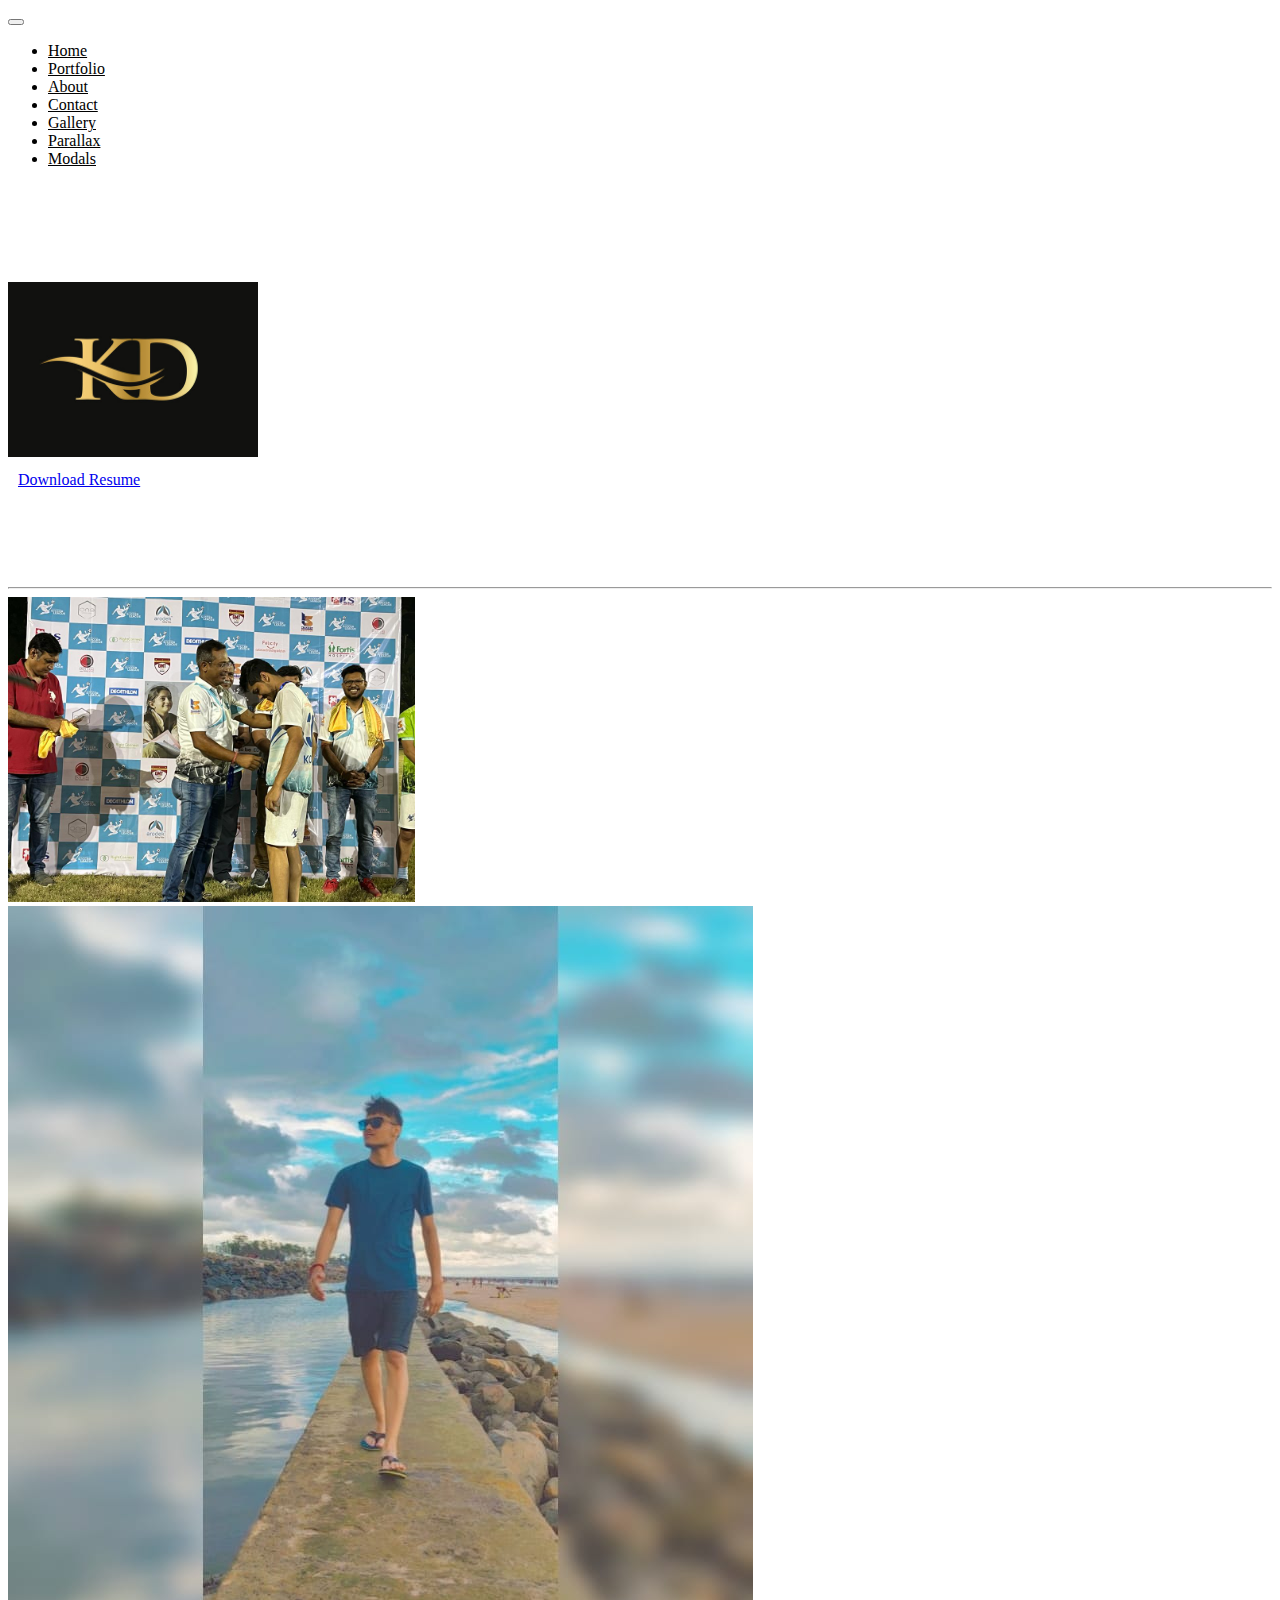
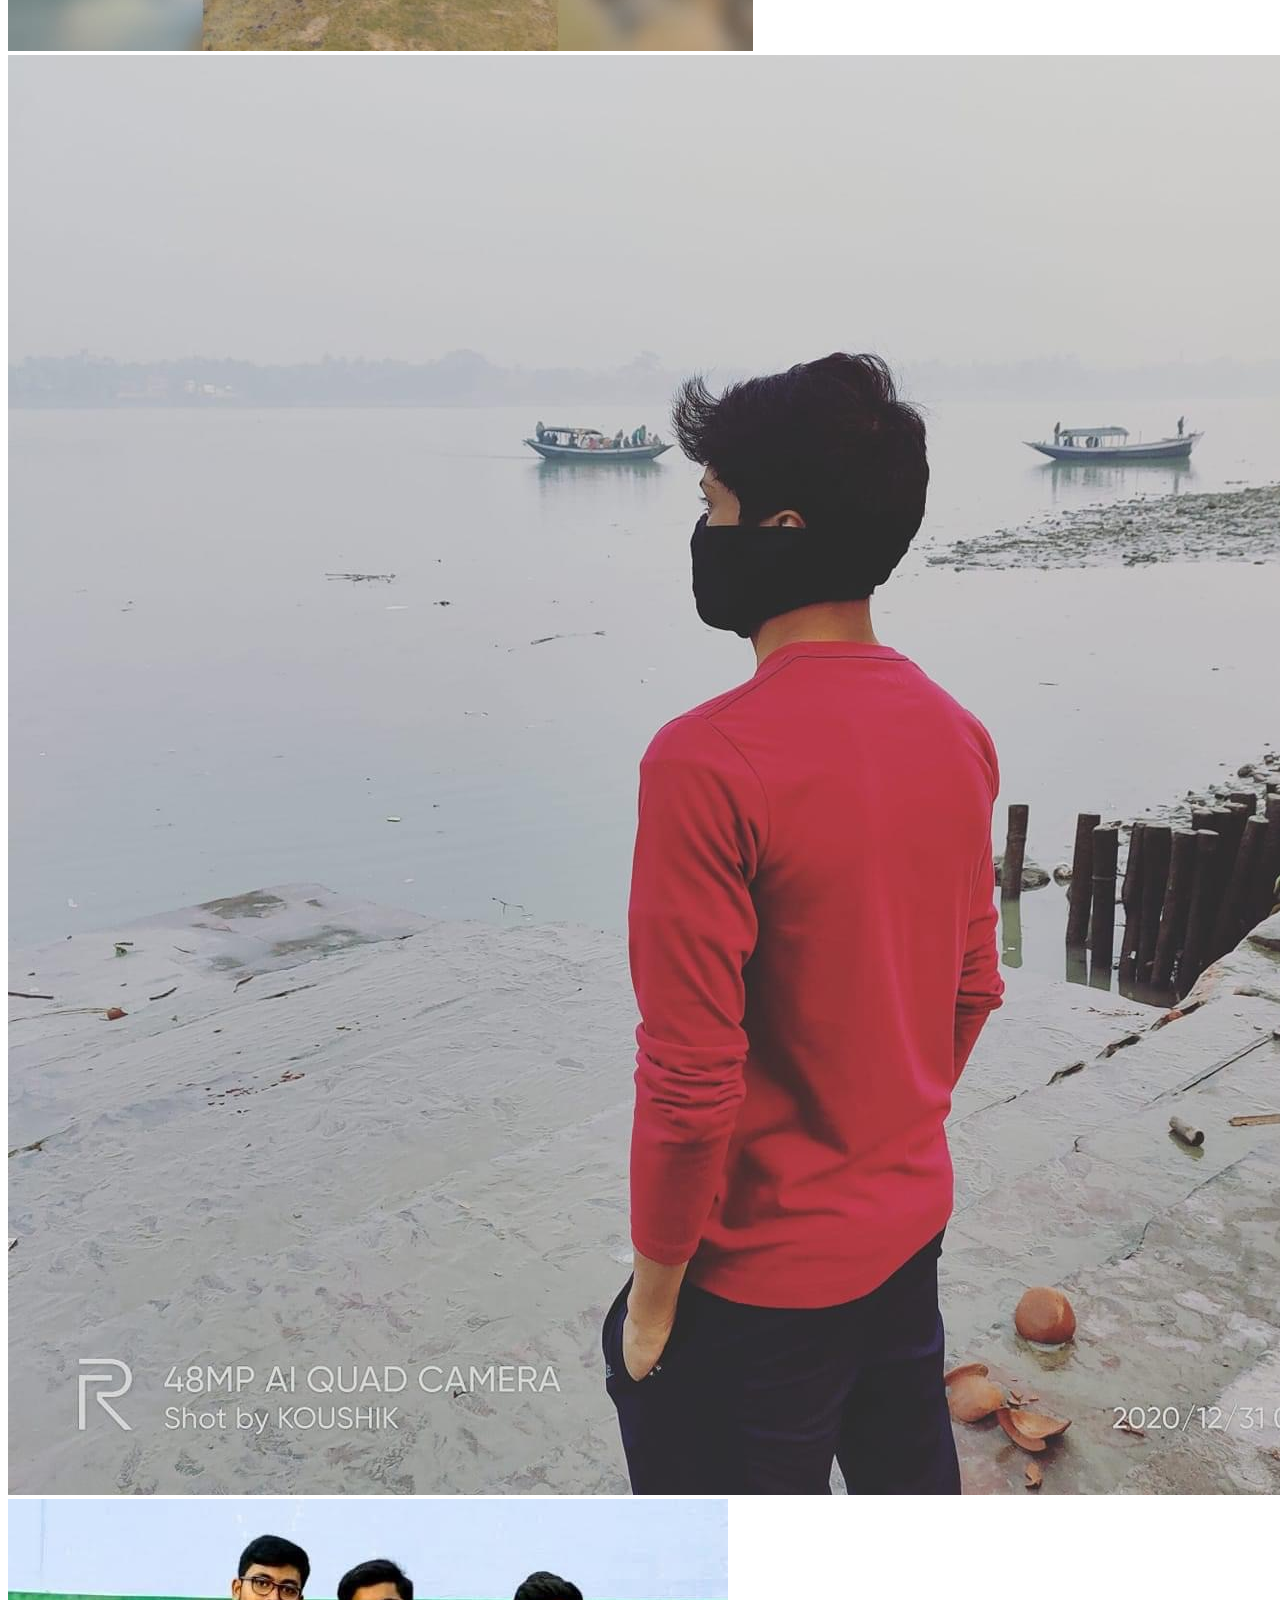
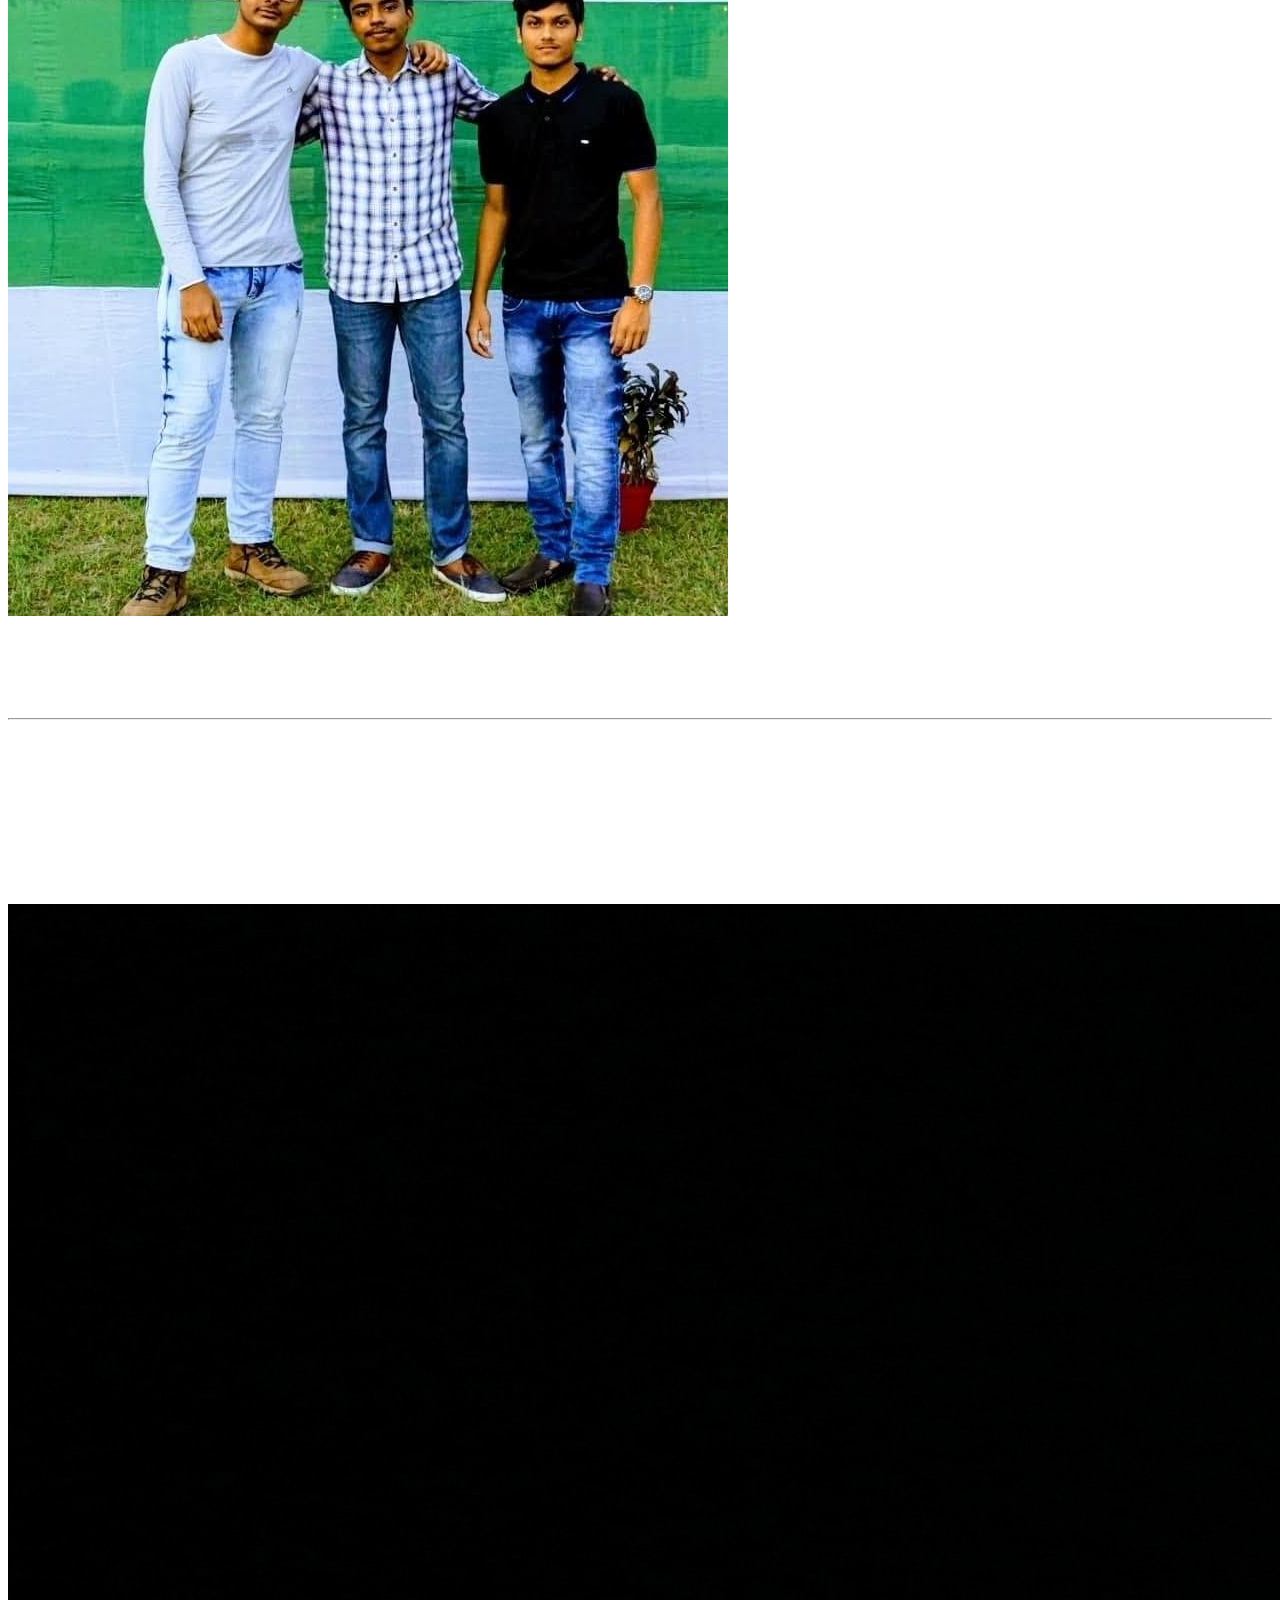
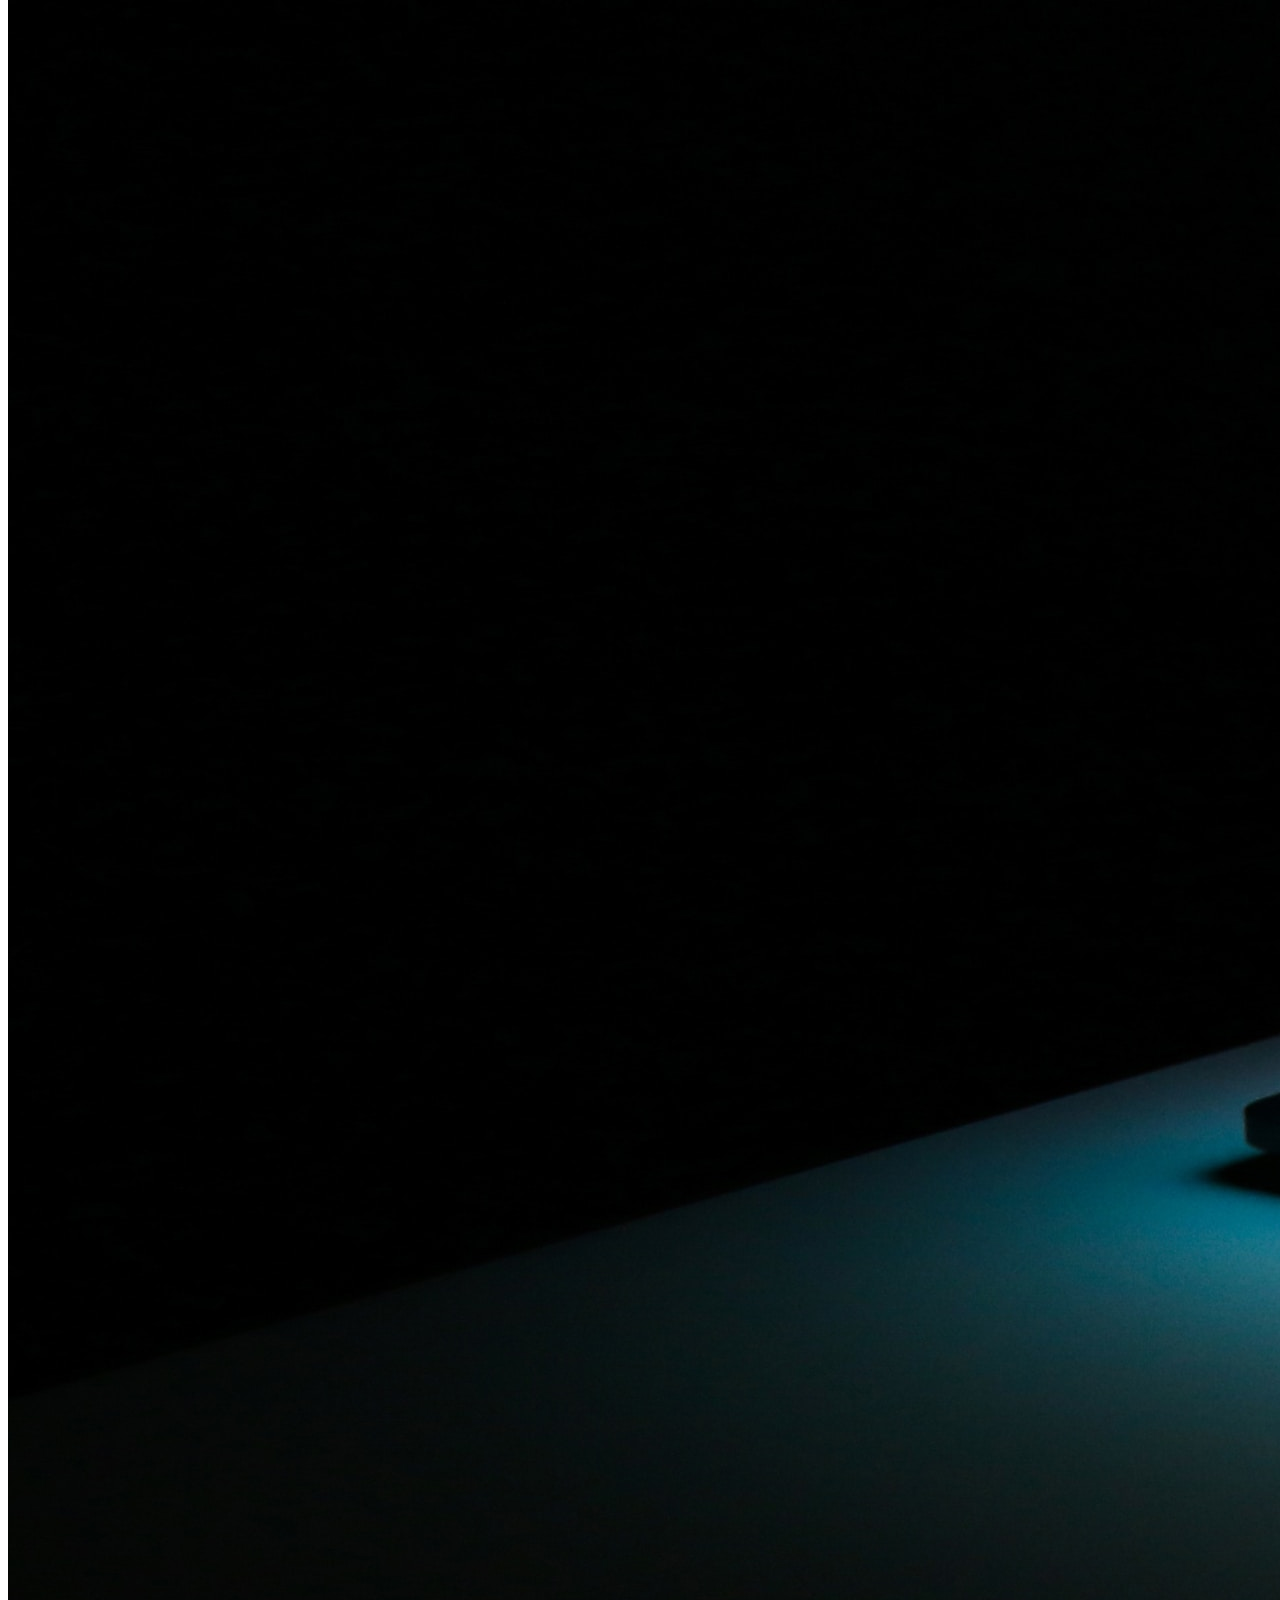
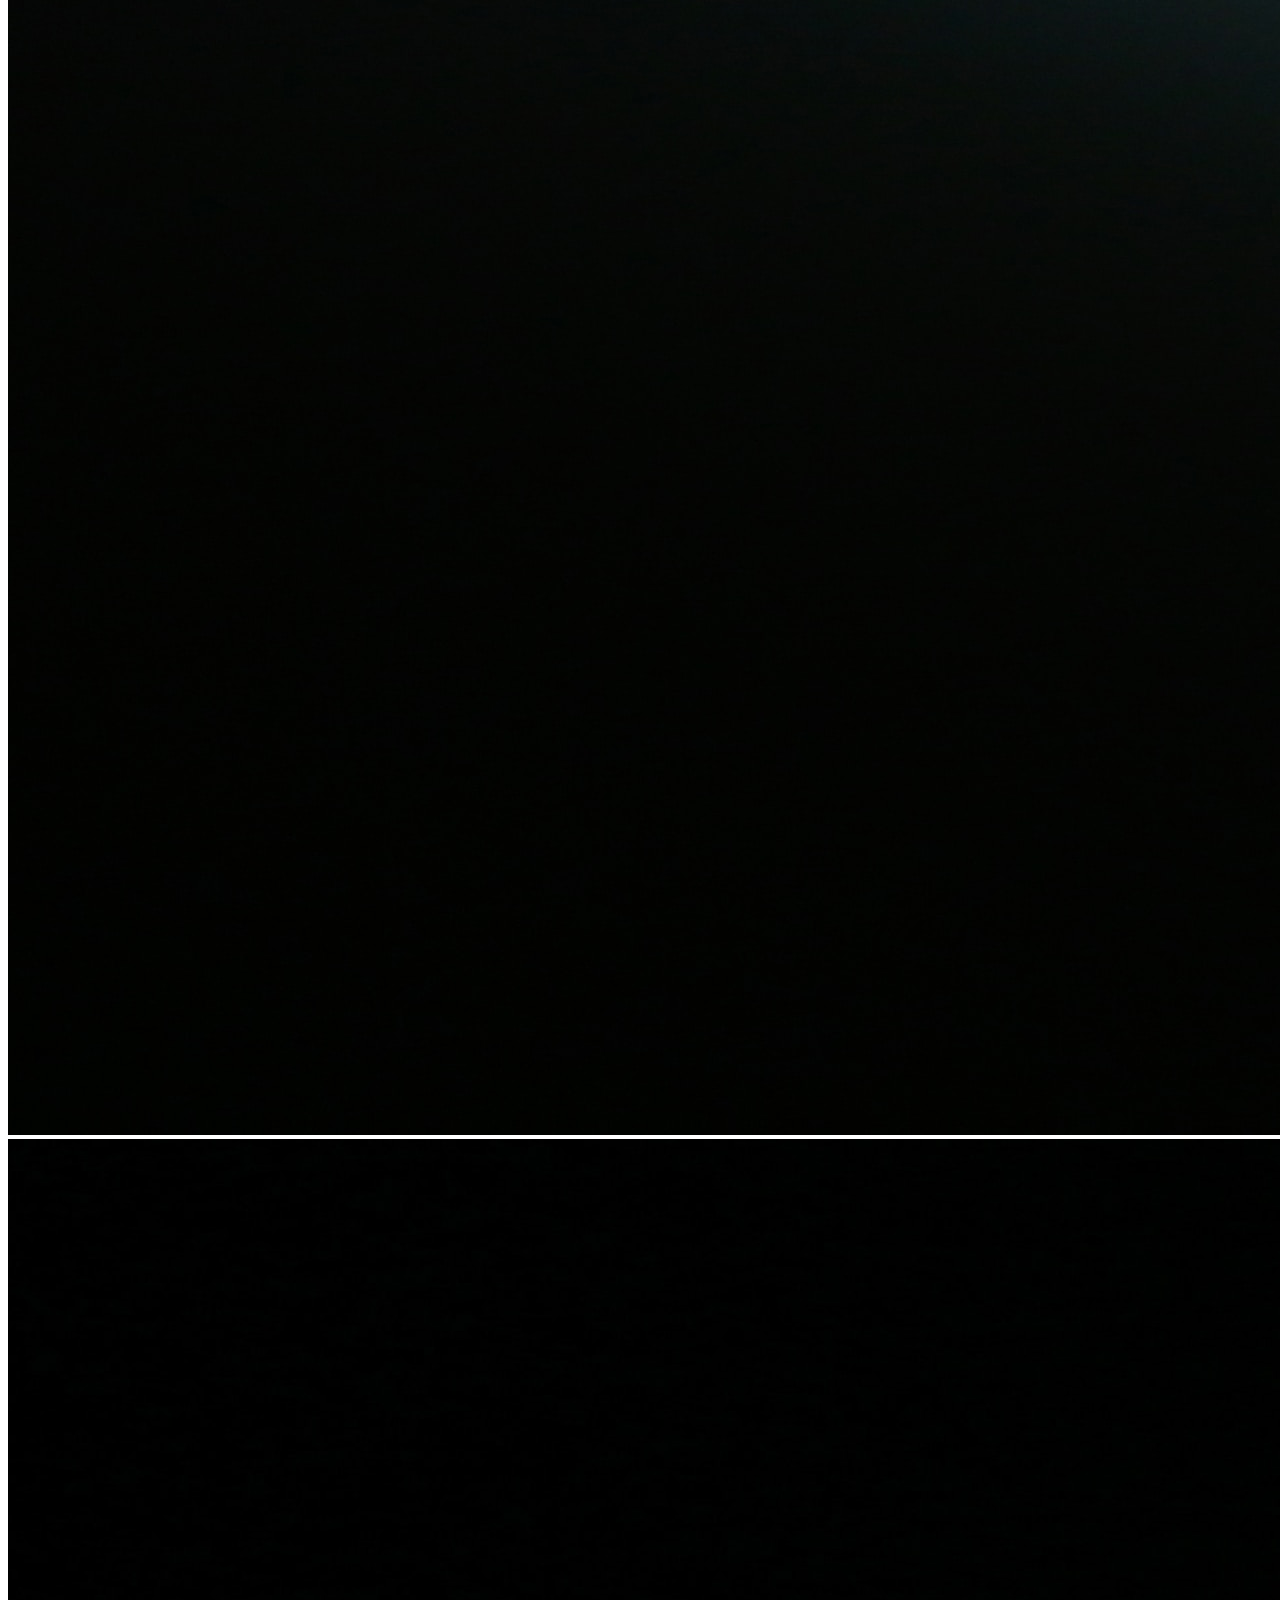
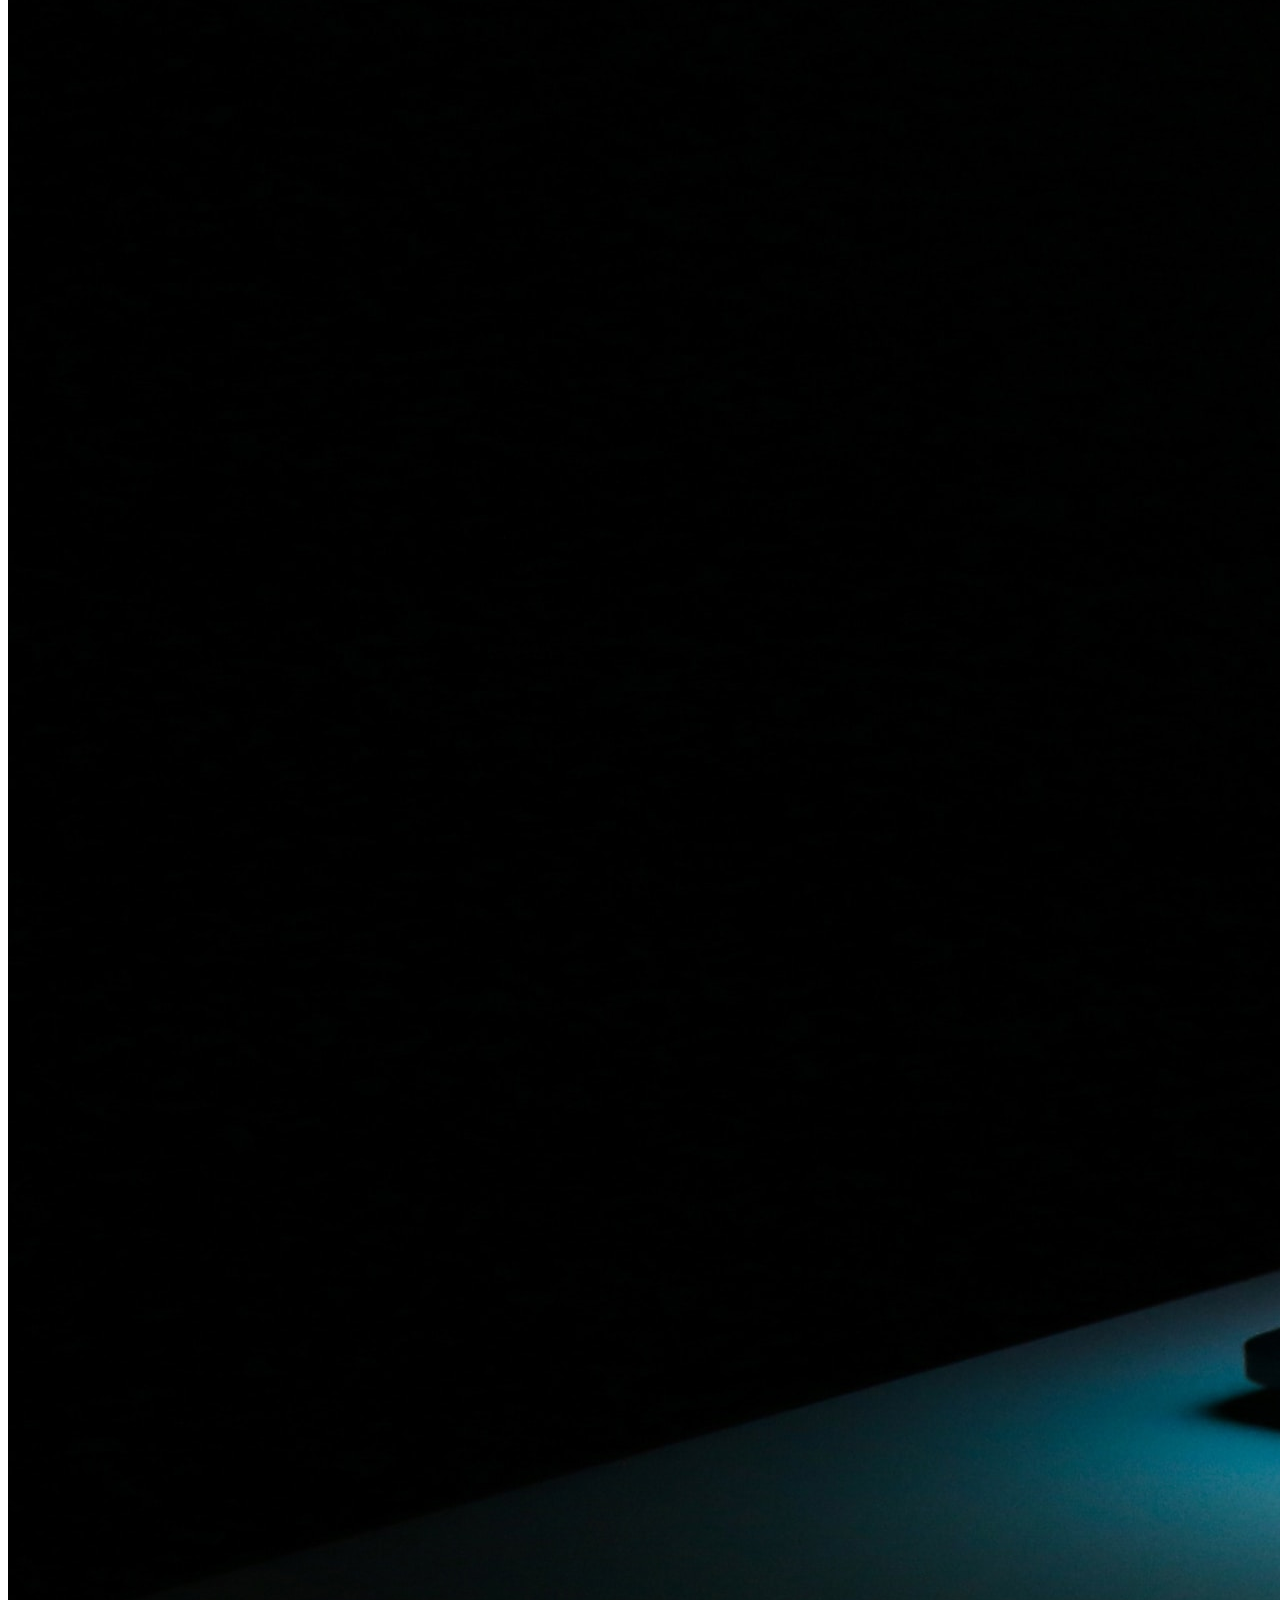
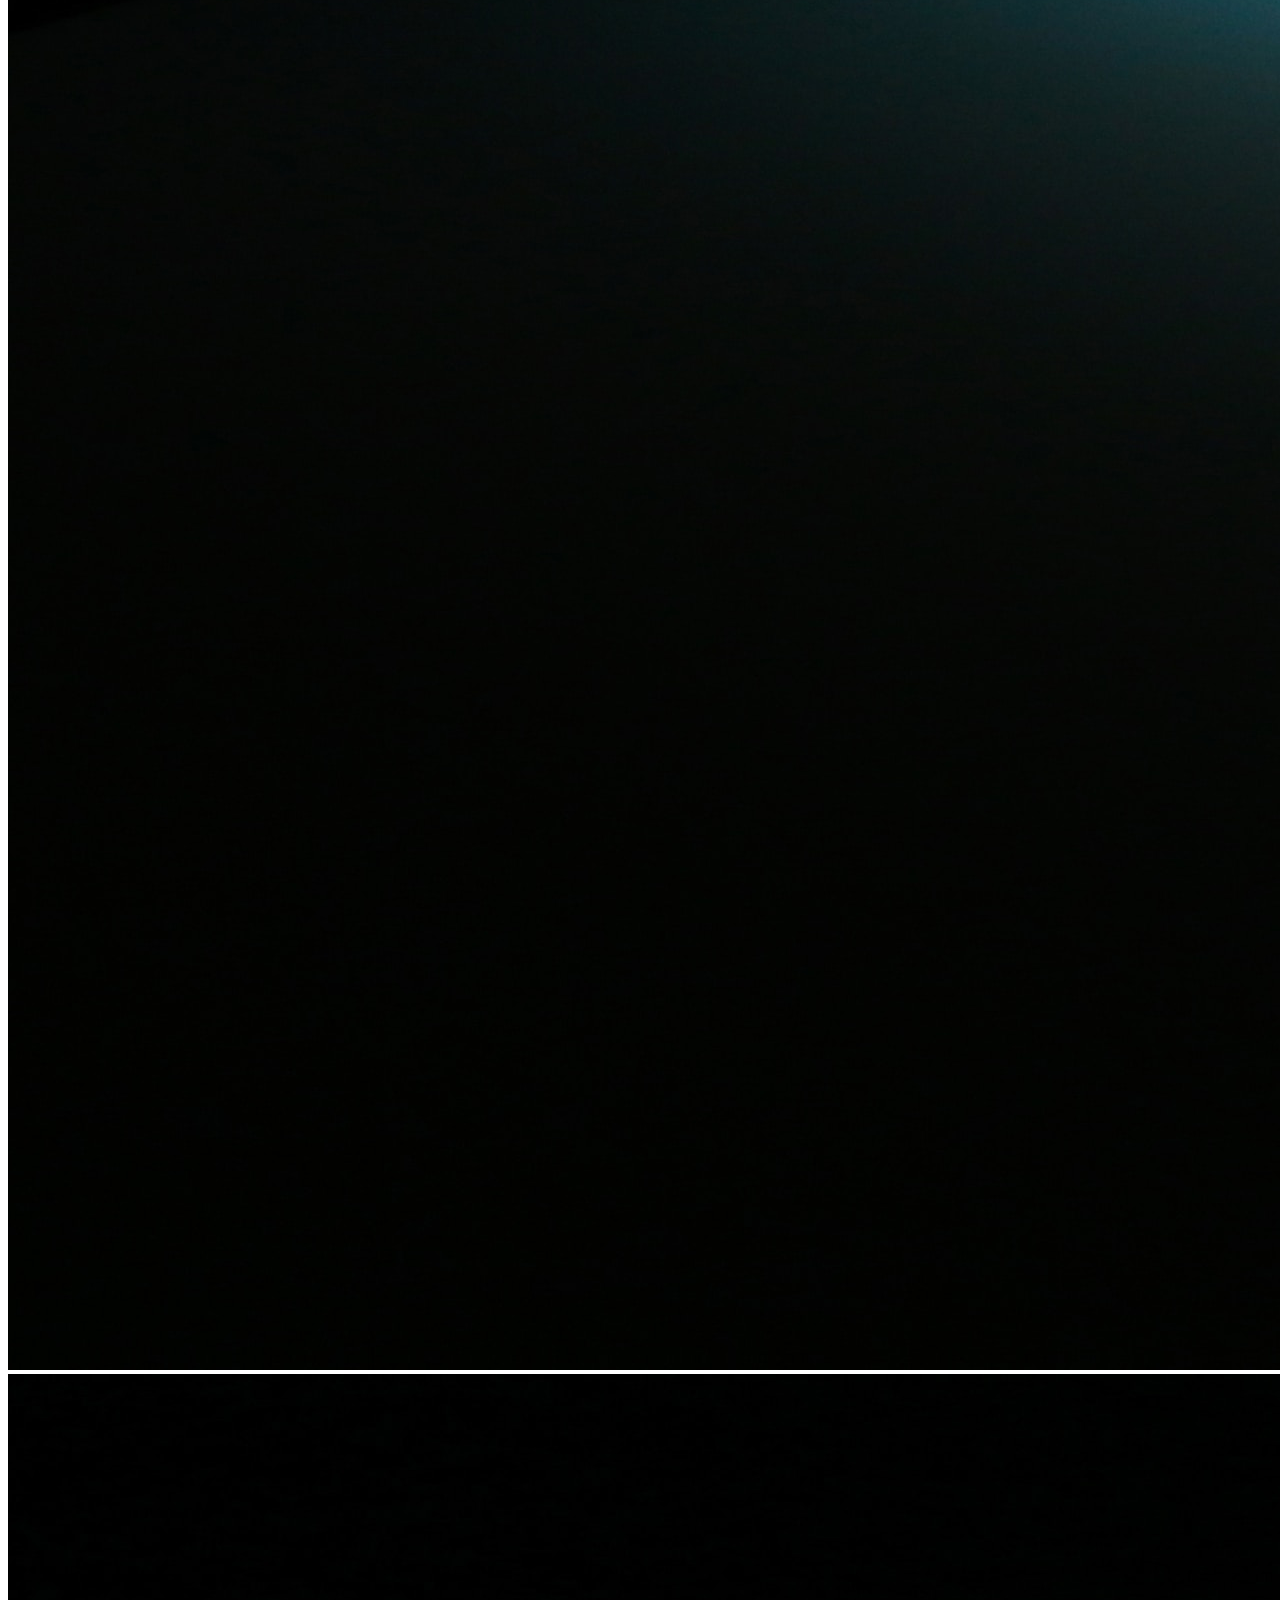
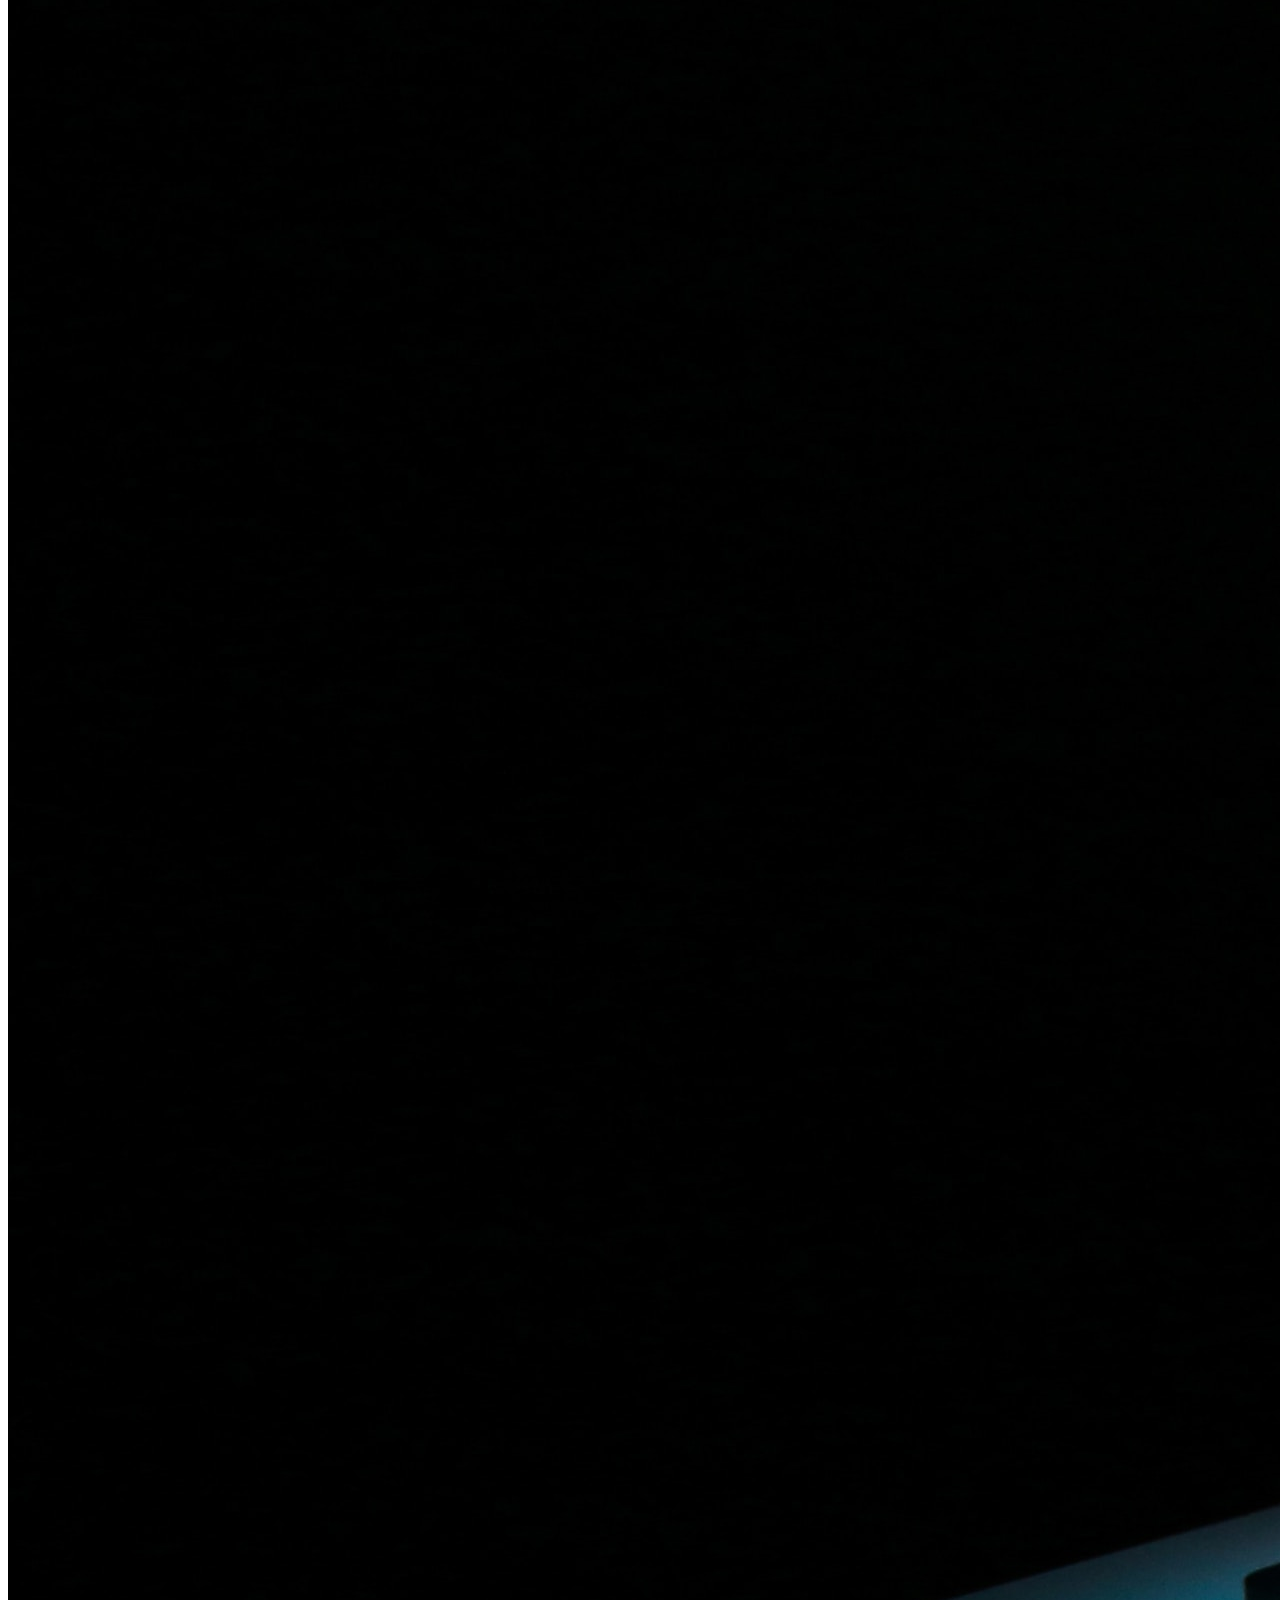
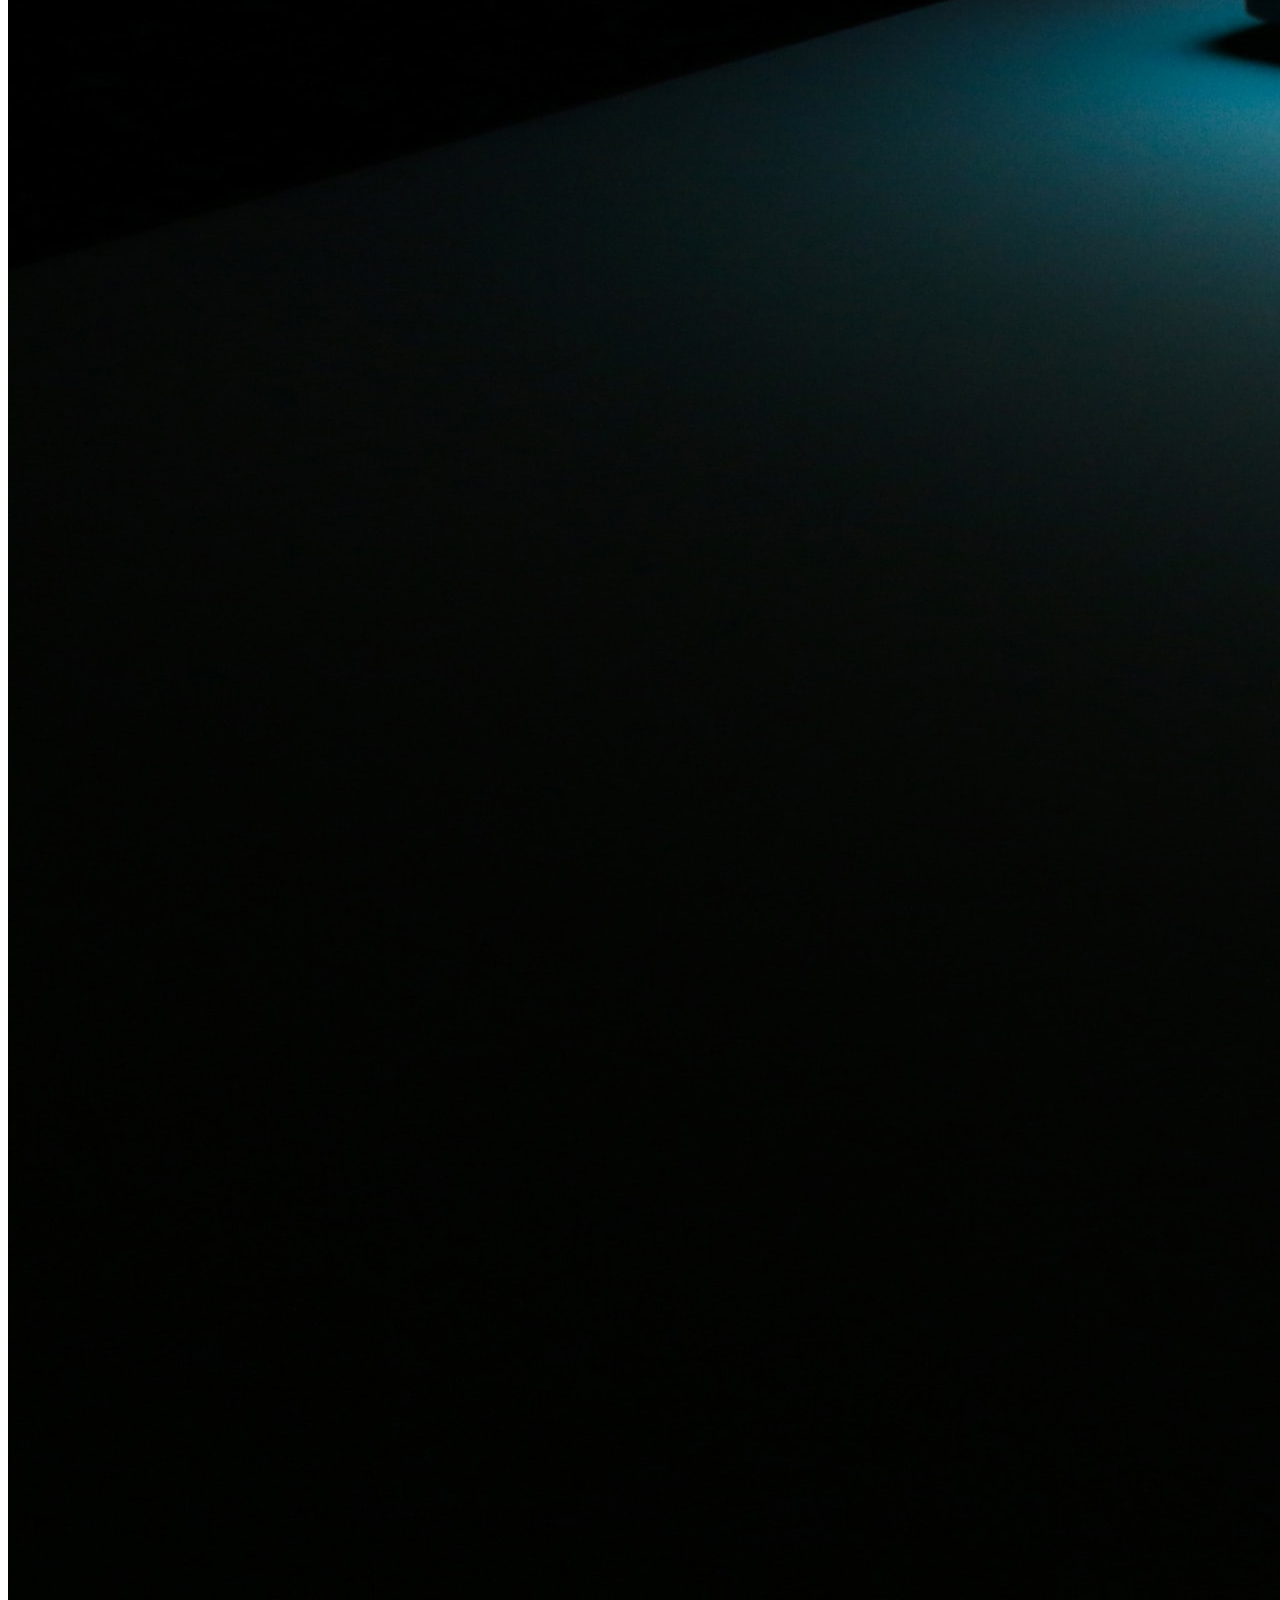
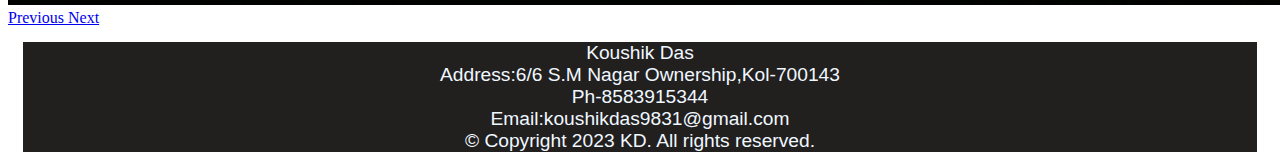
<file: index.html>
<!DOCTYPE html>
<html lang="en">
<head>
    <meta charset="UTF-8">
    <meta http-equiv="X-UA-Compatible" content="IE=edge">
    <meta name="viewport" content="width=device-width, initial-scale=1.0">
    <title>KD</title>
    <link href="https://cdn.jsdelivr.net/npm/bootstrap@5.3.1/dist/css/bootstrap.min.css" rel="stylesheet" integrity="sha384-4bw+/aepP/YC94hEpVNVgiZdgIC5+VKNBQNGCHeKRQN+PtmoHDEXuppvnDJzQIu9" crossorigin="anonymous">
    <style>
        /* body{
          background-image: url(./ales-nesetril-Im7lZjxeLhg-unsplash.jpg);
        width: 100%;
    height: 100vh;
    background-size: cover;
    background-position: center;
        color: aliceblue;
        } */
    </style>
</head>
<body>
    <!-- Navbar -->
<nav class="navbar navbar-expand-md bg-light navbar-light">
    <div class="container">
      <button class="navbar-toggler" type="button" data-bs-toggle="collapse" data-bs-target="#navbarCollapse">
        <span class="navbar-toggler-icon"></span>
      </button>
      <div class="collapse navbar-collapse" id="navbarCollapse">
        <ul class="navbar-nav ms-auto">
          <li class="nav-item">
            <a class="nav-link" href="#home"  style="color: rgb(0, 0, 0);">Home</a>
          </li>
          <li class="nav-item">
            <a class="nav-link" href="#portfolio" style="color: rgb(0, 0, 0);">Portfolio</a>
          </li>
          <li class="nav-item">
            <a class="nav-link" href="#about" style="color: rgb(0, 0, 0);">About</a>
          </li>
          <li class="nav-item">
            <a class="nav-link" href="./registration.html" style="color: rgb(0, 0, 0);">Contact</a>
          </li>
          <li class="nav-item">
            <a class="nav-link" href="./photo_gallery.html" style="color: rgb(0, 0, 0);">Gallery</a>
          </li>
          <li class="nav-item">
            <a class="nav-link" href="./para.html" style="color: rgb(0, 0, 0);">Parallax</a>
          </li>
          <li class="nav-item">
            <a class="nav-link" href="./hero_section.html" style="color: rgb(0, 0, 0);">Modals</a>
          </li>
        </ul>
      </div>
    </div>
  </nav>


<!-- Header -->
<header class="bg-dark text-center py-5" id="home" style="color: #fff;">
    <div class="container">
      <h1 class="display-8">Welcome to KD's Website</h1>
      <p class="lead" style="font-family: sans-serif;">Django Developer.</p>
      <img src="./img.jpg" class="img-fluid rounded-circle d-none d-md-block mx-auto" style="width: 250px;" alt="Profile Image">
      <div style="margin: 10px; ">
        <a href="#" class="btn btn-primary btn-lg">Download Resume <i class="fa fa-download"></i></a>
      </div>
    </div>
  </header>


<!-- Portfolio Section -->
<section class="py-5 bg-dark" id="portfolio" style="color: #fff;">
    <div class="container">
      <h2 class="text-center" style="font-size:35px;">My Portfolio</h2>
      <hr class="w-25 mx-auto pb-4">
      <div class="row g-4">
        <div class="col-md-6 col-lg-3">
          <img src="./MSPT0799.JPG" class="img-fluid rounded" alt="Portfolio Image" style="height: 305px;">
        </div>
        <div class="col-md-6 col-lg-3">
          <img src="./IMG_0284.JPG" class="img-fluid rounded" alt="Portfolio Image">
        </div>
        <div class="col-md-6 col-lg-3">
          <img src="./IMG_0299.JPG" class="img-fluid rounded" alt="Portfolio Image">
        </div>
        <div class="col-md-6 col-lg-3">
          <img src="./IMG_0320.JPG" class="img-fluid rounded" alt="Portfolio Image">
        </div>

        <!-- <div class="col-md-6 col-lg-3">
          <img src="./MSPT0799.JPG" class="img-fluid rounded" alt="Portfolio Image">
        </div>
        <div class="col-md-6 col-lg-1">
          <img src="./my_photo.jpg" class="img-fluid rounded" alt="Portfolio Image">
        </div>
        <div class="col-md-6 col-lg-1">
          <img src="./hello.JPG" class="img-fluid rounded" alt="Portfolio Image">
        </div> -->

        <!-- <div class="col-md-6 col-lg-2">
            <img src="./chota bheem.webp" class="img-fluid rounded" alt="Portfolio Image">
          </div>
        </div> -->
        <!-- <div class="col-md-6 col-lg-2">
          <img src="./hanuman.jpg" class="img-fluid rounded" alt="Portfolio Image">
        </div> -->
      </div>
    </div>
  </section>

  <!-- About Section -->
<section class="py-5 bg-dark" id="about" style="color: #fff;">
    <div class="container">
      <h2 class="text-center" style="font-size:35px;">About</h2>
      <hr class="w-25 mx-auto pb-4">
      <p class="display-6" style="font-family:sans-serif;">Python developer seeking to use excellent teamwork skills and programming knowledge of Python, Django, Flask,Open CV. Strong analytical and quantitative skills and the ability to solve problems.</p>
      <!-- Skills Section -->
      <h3 class="pt-4">My Skills</h3>
      <div class="progress mb-4">
        <div class="progress-bar bg-primary" role="progressbar" style="width: 95%" aria-valuenow="95" aria-valuemin="0" aria-valuemax="100">Cricket (95%)</div>
      </div>
      <div class="progress mb-4">
        <div class="progress-bar bg-primary" role="progressbar" style="width: 85%" aria-valuenow="85" aria-valuemin="0" aria-valuemax="100">Football (85%)</div>
      </div>
      <div class="progress mb-4">
        <div class="progress-bar bg-primary" role="progressbar" style="width: 80%" aria-valuenow="80" aria-valuemin="0" aria-valuemax="100">Badminton (80%)</div>
      </div>
      <div class="progress mb-4">
        <div class="progress-bar bg-primary" role="progressbar" style="width: 80%" aria-valuenow="85" aria-valuemin="0" aria-valuemax="100">Coding (85%)</div>
      </div>

<!-- Caraousel -->
<div id="carouselExampleFade" class="carousel slide carousel-fade" data-ride="carousel">
        <div class="carousel-inner">
          <div class="carousel-item active">
            <img class="d-block w-100" src="./ales-nesetril-Im7lZjxeLhg-unsplash.jpg" alt="First slide">
          </div>
          <div class="carousel-item">
            <img class="d-block w-100" src="./ales-nesetril-Im7lZjxeLhg-unsplash.jpg" alt="Second slide">
          </div>
          <div class="carousel-item">
            <img class="d-block w-100" src="./ales-nesetril-Im7lZjxeLhg-unsplash.jpg" alt="Third slide">
          </div>
        </div>
        <a class="carousel-control-prev" href="#carouselExampleFade" role="button" data-slide="prev">
          <span class="carousel-control-prev-icon" aria-hidden="true"></span>
          <span class="sr-only">Previous</span>
        </a>
        <a class="carousel-control-next" href="#carouselExampleFade" role="button" data-slide="next">
          <span class="carousel-control-next-icon" aria-hidden="true"></span>
          <span class="sr-only">Next</span>
        </a>
</div>
<footer style="margin:15px; text-align: center; background-color: rgb(34, 31, 31); color: aliceblue; font-family: sans-serif; font-size: larger;">
    <!-- <div style="border: 2px solid black; margin:15px;"> -->
        Koushik Das <br>
        Address:6/6 S.M Nagar Ownership,Kol-700143 <br>
        Ph-8583915344 <br>
        Email:koushikdas9831@gmail.com <br>
        <!-- Powered by Koushik <br> -->
        © Copyright 2023 KD. All rights reserved.
    
    <!-- </div> -->
</footer>
</body>
<script src="https://cdn.jsdelivr.net/npm/bootstrap@5.3.1/dist/js/bootstrap.bundle.min.js" integrity="sha384-HwwvtgBNo3bZJJLYd8oVXjrBZt8cqVSpeBNS5n7C8IVInixGAoxmnlMuBnhbgrkm" crossorigin="anonymous"></script>
</html>
</file>
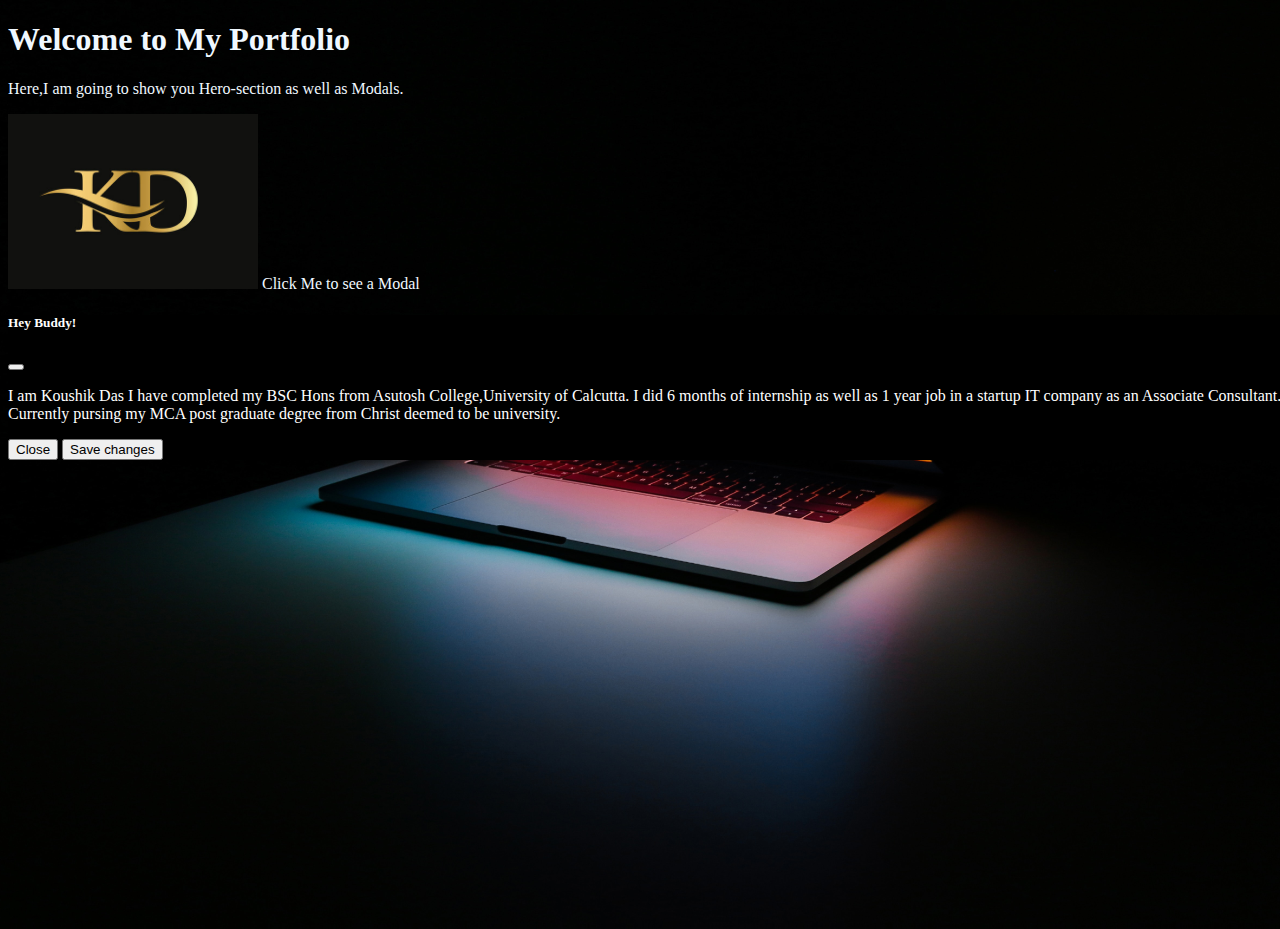
<file: hero_section.html>
<!DOCTYPE html>
<html>
<head>
  <title>KD</title>
  <meta charset="UTF-8">
  <meta name="viewport" content="width=device-width, initial-scale=1">
  <!-- Bootstrap CSS -->
  <!-- <link rel="stylesheet" href="https://stackpath.bootstrapcdn.com/bootstrap/5.0.0-alpha2/css/bootstrap.min.css"> -->
  <link href="https://cdn.jsdelivr.net/npm/bootstrap@5.0.2/dist/css/bootstrap.min.css" rel="stylesheet" integrity="sha384-EVSTQN3/azprG1Anm3QDgpJLIm9Nao0Yz1ztcQTwFspd3yD65VohhpuuCOmLASjC" crossorigin="anonymous">
  <!-- Font Awesome CSS -->
  <link rel="stylesheet" href="https://cdnjs.cloudflare.com/ajax/libs/font-awesome/4.7.0/css/font-awesome.min.css">
  <!-- Custom CSS -->
  <!-- <link rel="stylesheet" href="styles.css"> -->
  <style>
    body{
        /* background-color: rgb(92, 85, 85); */
        background-image: url(./ales-nesetril-Im7lZjxeLhg-unsplash.jpg);
        width: 100%;
    height: 100vh;
    background-size: cover;
    background-position: center;
        color: aliceblue;
    }
    .modal-content{
      background-color: rgb(0, 0, 0);
    }
  </style>
</head>
<body>

<!-- Hero Section -->
<section class="hero-section">
  <div class="container">
    <div class="row align-items-center justify-content-center">
      <div class="col-md-8 text-center">
        <h1 class="display-4">Welcome to My Portfolio</h1>
        <p class="lead">Here,I am going to show you Hero-section as well as Modals.</p>
        <img src="./img.jpg" class="img-fluid rounded-circle d-none d-md-block mx-auto" style="width: 250px;" alt="Profile Image">
        <a class="btn btn-primary btn-lg mt-4" type="button" data-bs-toggle="modal" data-bs-target="#exampleModal">Click Me to see a Modal </a>

                    <div class="modal fade" id="exampleModal" tabindex="-1" aria-labelledby="exampleModalLabel" aria-hidden="true">
                    <div class="modal-dialog">
                        <div class="modal-content">
                        <div class="modal-header">
                            <h5 class="modal-title" id="exampleModalLabel" style="color: rgb(255, 255, 255);">Hey Buddy!</h5>
                            <button type="button" class="btn-close" data-bs-dismiss="modal" aria-label="Close"></button>
                        </div>
                        <div class="modal-body">
                            <p style="color: rgb(255, 255, 255);">
                              I am Koushik Das
                               I have completed my BSC Hons from Asutosh College,University of Calcutta.
                              I did 6 months of internship as well as 1 year job in a startup IT company
                              as an Associate Consultant.
                 Currently pursing my MCA post graduate degree from Christ deemed to be university.</p>
                        </div>
                        <div class="modal-footer">
                            <button type="button" class="btn btn-secondary" data-bs-dismiss="modal">Close</button>
                            <button type="button" class="btn btn-primary">Save changes</button>
                        </div>
                        </div>
                    </div>
                    </div>
      </div>
    </div>
  </div>
</section>

<!-- Rest of the Website Content... -->

<!-- Bootstrap JavaScript -->
<script src="https://cdn.jsdelivr.net/npm/bootstrap@5.0.2/dist/js/bootstrap.bundle.min.js" integrity="sha384-MrcW6ZMFYlzcLA8Nl+NtUVF0sA7MsXsP1UyJoMp4YLEuNSfAP+JcXn/tWtIaxVXM" crossorigin="anonymous"></script>
</script>

</body>
</html>
</file>
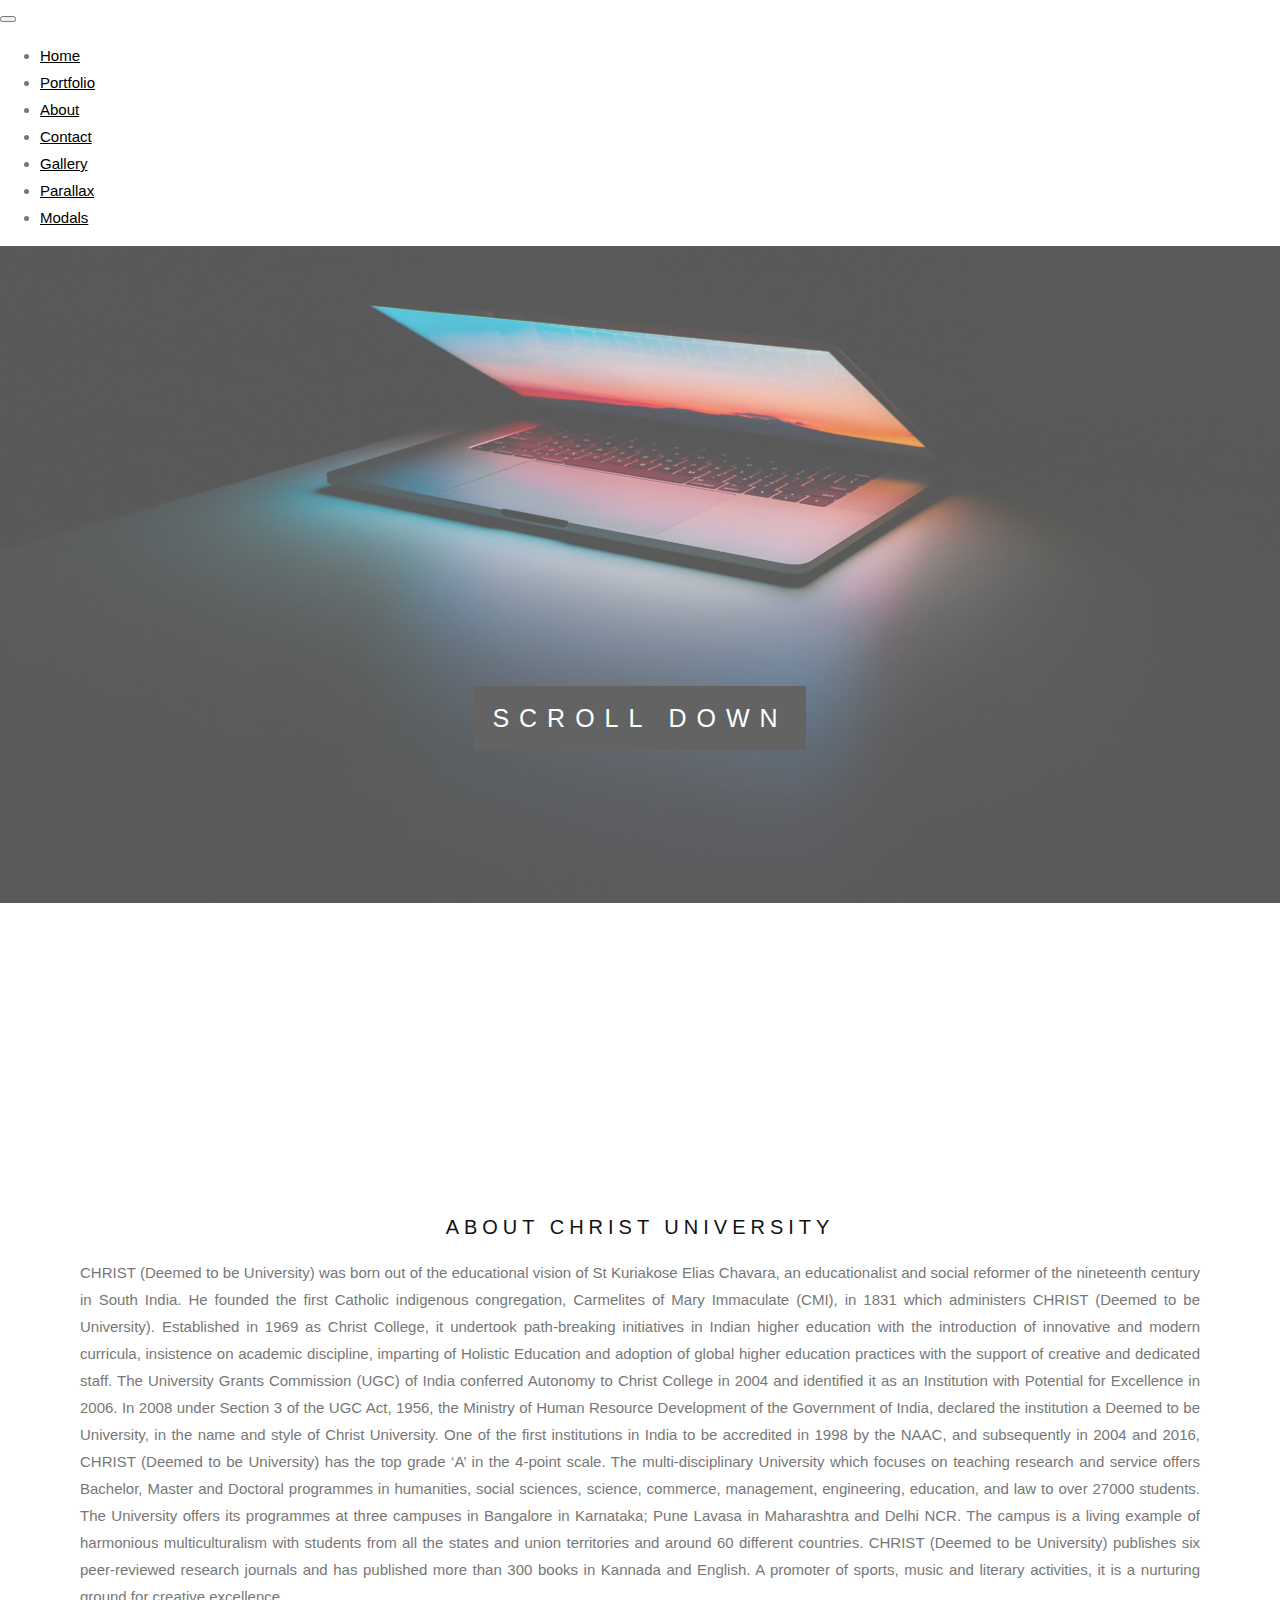
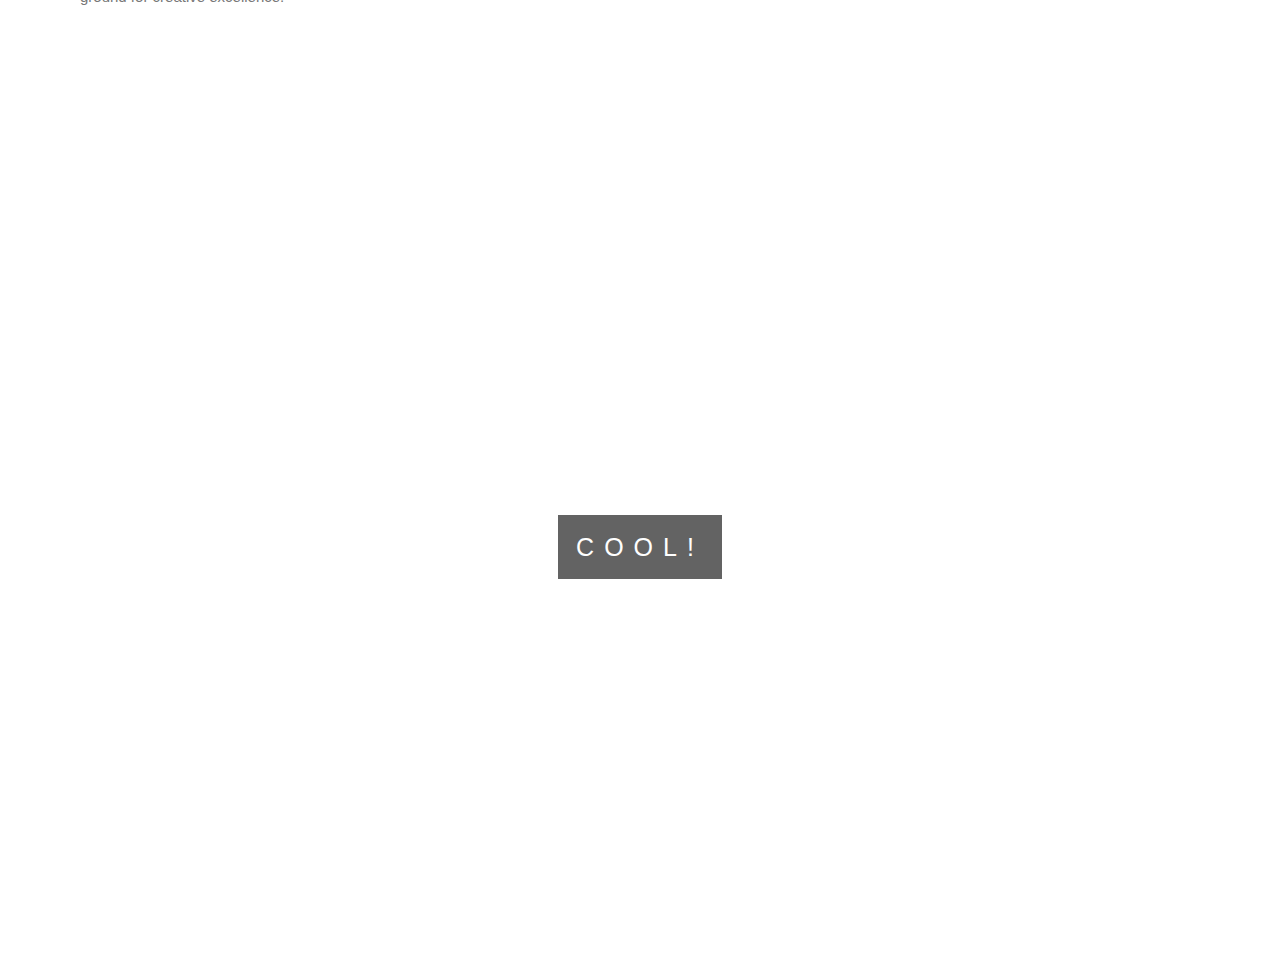
<file: para.html>
<!DOCTYPE html>
<html>
<head>
<meta name="viewport" content="width=device-width, initial-scale=1">
<title>KD</title>
<style>
body, html {
  height: 100%;
  margin: 0;
  font: 400 15px/1.8 "Lato", sans-serif;
  color: #777;
}

.bgimg-1, .bgimg-2, .bgimg-3 {
  position: relative;
  opacity: 0.65;
  background-attachment: fixed;
  background-position: center;
  background-repeat: no-repeat;
  background-size: cover;

}
.bgimg-1 {
  background-image: url("./ales-nesetril-Im7lZjxeLhg-unsplash.jpg");
  min-height: 100%;
}

/* .bgimg-2 {
  background-image: url("img_parallax2.jpg");
  min-height: 400px;
}

.bgimg-3 {
  background-image: url("img_parallax3.jpg");
  min-height: 400px;
} */

.caption {
  position: absolute;
  left: 0;
  top: 50%;
  width: 100%;
  text-align: center;
  color: #000;
}

.caption span.border {
  background-color: #111;
  color: #fff;
  padding: 18px;
  font-size: 25px;
  letter-spacing: 10px;
}

h3 {
  letter-spacing: 5px;
  text-transform: uppercase;
  font: 20px "Lato", sans-serif;
  color: #111;
}

/* Turn off parallax scrolling for tablets and phones */
/* @media only screen and (max-device-width: 1024px) {
  .bgimg-1, .bgimg-2, .bgimg-3 {
    background-attachment: scroll;
  }
} */
</style>
<link href="https://cdn.jsdelivr.net/npm/bootstrap@5.3.1/dist/css/bootstrap.min.css" rel="stylesheet" integrity="sha384-4bw+/aepP/YC94hEpVNVgiZdgIC5+VKNBQNGCHeKRQN+PtmoHDEXuppvnDJzQIu9" crossorigin="anonymous">
</head>
<body>

            <!-- Navbar -->
<nav class="navbar navbar-expand-md bg-light navbar-light">
    <div class="container">
      <button class="navbar-toggler" type="button" data-bs-toggle="collapse" data-bs-target="#navbarCollapse">
        <span class="navbar-toggler-icon"></span>
      </button>
      <div class="collapse navbar-collapse" id="navbarCollapse">
        <ul class="navbar-nav ms-auto">
          <li class="nav-item">
            <a class="nav-link" href="./index.html"  style="color: rgb(0, 0, 0);">Home</a>
          </li>
          <li class="nav-item">
            <a class="nav-link" href="./index.html" style="color: rgb(0, 0, 0);">Portfolio</a>
          </li>
          <li class="nav-item">
            <a class="nav-link" href="./index.html" style="color: rgb(0, 0, 0);">About</a>
          </li>
          <li class="nav-item">
            <a class="nav-link" href="./registration.html" style="color: rgb(0, 0, 0);">Contact</a>
          </li>
          <li class="nav-item">
            <a class="nav-link" href="./photo_gallery.html" style="color: rgb(0, 0, 0);">Gallery</a>
          </li>
          <li class="nav-item">
            <a class="nav-link" href="./para.html" style="color: rgb(0, 0, 0);">Parallax</a>
          </li>
          <li class="nav-item">
            <a class="nav-link" href="./hero_section.html" style="color: rgb(0, 0, 0);">Modals</a>
          </li>
        </ul>
      </div>
    </div>
  </nav>

<div class="bgimg-1">
  <div class="caption">
  <span class="border">SCROLL DOWN</span>
  </div>
</div>

<div style="color: #777;background-color:white;text-align:center;padding:50px 80px;text-align: justify;">
  <h3 style="text-align:center;">About Christ University</h3>
  <p>CHRIST (Deemed to be University) was born out of the educational vision of St Kuriakose Elias Chavara, an educationalist and social reformer of the nineteenth century in South India. He founded the first Catholic indigenous congregation, Carmelites of Mary Immaculate (CMI), in 1831 which administers CHRIST (Deemed to be University).
    Established in 1969 as Christ College, it undertook path-breaking initiatives in Indian higher education with the introduction of innovative and modern curricula, insistence on academic discipline, imparting of Holistic Education and adoption of global higher education practices with the support of creative and dedicated staff. The University Grants Commission (UGC) of India conferred Autonomy to Christ College in 2004 and identified it as an Institution with Potential for Excellence in 2006. In 2008 under Section 3 of the UGC Act, 1956, the Ministry of Human Resource Development of the Government of India, declared the institution a Deemed to be University, in the name and style of Christ University. One of the first institutions in India to be accredited in 1998 by the NAAC, and subsequently in 2004 and 2016, CHRIST (Deemed to be University) has the top grade ‘A’ in the 4-point scale.

The multi-disciplinary University which focuses on teaching research and service offers Bachelor, Master and Doctoral programmes in humanities, social sciences, science, commerce, management, engineering, education, and law to over 27000 students. The University offers its programmes at three campuses in Bangalore in Karnataka; Pune Lavasa in Maharashtra and Delhi NCR. The campus is a living example of harmonious multiculturalism with students from all the states and union territories and around 60 different countries. CHRIST (Deemed to be University) publishes six peer-reviewed research journals and has published more than 300 books in Kannada and English. A promoter of sports, music and literary activities, it is a nurturing ground for creative excellence.
  </p>
</div>

<!-- <div class="bgimg-2">
  <div class="caption">
  <span class="border" style="background-color:transparent;font-size:25px;color: #f7f7f7;">LESS HEIGHT</span>
  </div>
</div> -->

<!-- <div style="position:relative;">
  <div style="color:#ddd;background-color:#282E34;text-align:center;padding:50px 80px;text-align: justify;">
  <p>Scroll up and down to really get the feeling of how Parallax Scrolling works.</p>
  </div>
</div> -->

<!-- <div class="bgimg-3">
  <div class="caption">
  <span class="border" style="background-color:transparent;font-size:25px;color: #f7f7f7;">SCROLL UP</span>
  </div>
</div> -->

<!-- <div style="position:relative;">
  <div style="color:#ddd;background-color:#282E34;text-align:center;padding:50px 80px;text-align: justify;">
  <p>Scroll up and down to really get the feeling of how Parallax Scrolling works.</p>
  </div>
</div> -->

<div class="bgimg-1">
  <div class="caption">
  <span class="border">COOL!</span>
  </div>
</div>

</body>
<script src="https://cdn.jsdelivr.net/npm/bootstrap@5.3.1/dist/js/bootstrap.bundle.min.js" integrity="sha384-HwwvtgBNo3bZJJLYd8oVXjrBZt8cqVSpeBNS5n7C8IVInixGAoxmnlMuBnhbgrkm" crossorigin="anonymous"></script>
</html>
</file>
<file: styles.css>
.modal-content{
}
</file>
